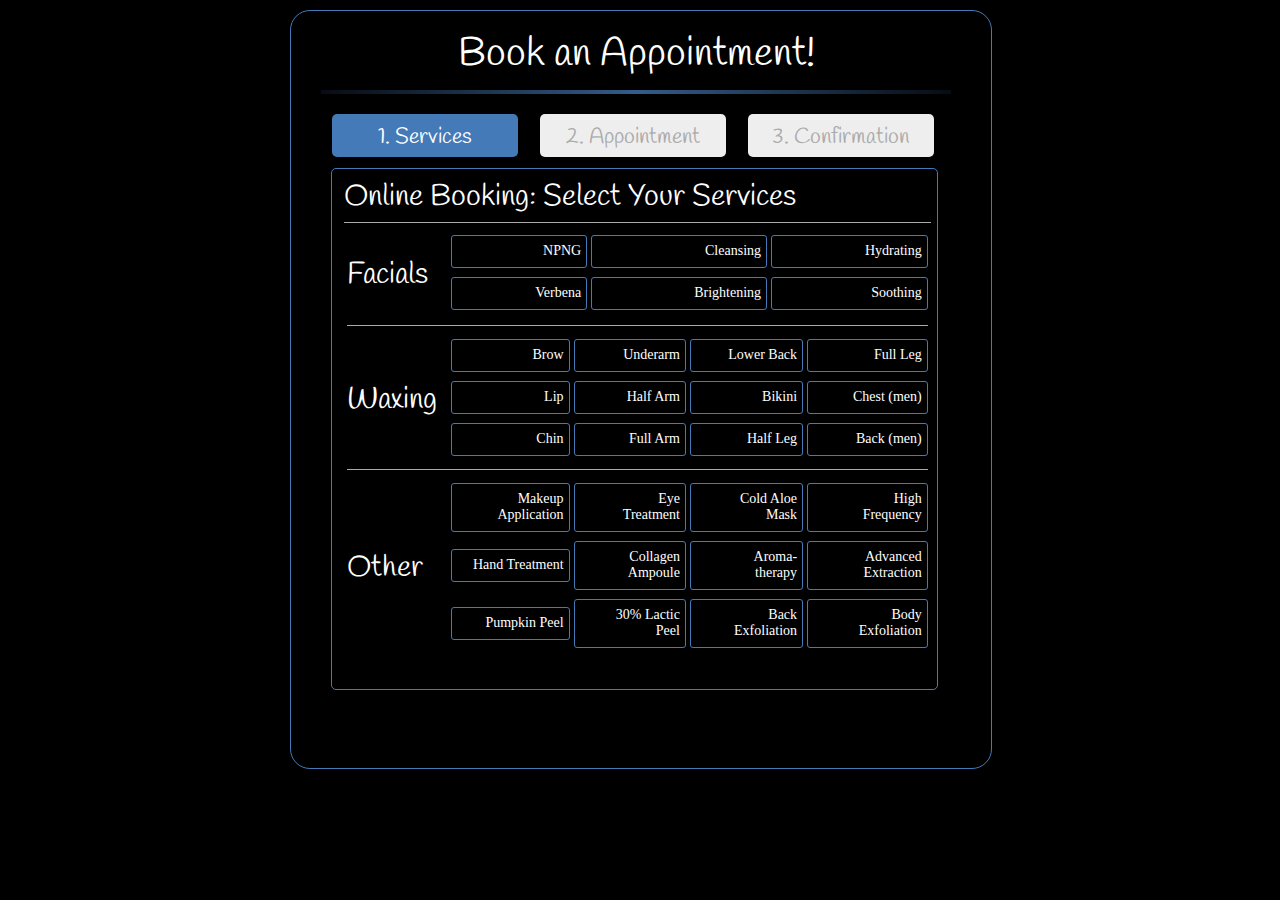
<file: bookOnline.html>
<html>

<head>
   <link rel="stylesheet" type="text/css" href="css/global.css">

   <!-- bookOnline required style sheets, these can be modified to change the look of the application -->
   <link rel="stylesheet" type="text/css" href="css/calendarStyle.css">
   <link rel="stylesheet" type="text/css" href="css/checkboxStyle.css">
   <link rel="stylesheet" type="text/css" href="css/jquery-steps.css">
   <link rel="stylesheet" type="text/css" href="css/bookOnline.css">
   <title>Verbena Esthetics Studio: Book Online</title>
</head>

<script type="text/javascript" src="js/lib/jquery.min.js"></script>
<script type="text/javascript" src="js/lib/zebra_datepicker.min.js"></script>
<script type="text/javascript" src="js/lib/jquery.steps.min.js"></script>
<script type="text/javascript" src="js/lib/icheck.min.js"></script>
<script type="text/javascript" src="js/lib/spin.min.js"></script>

<script type="text/javascript" src="js/bookOnline.min.js"></script>

<body bgcolor="#000000">
  <div class='maincontent'>
    <div class="bookonline_outer_text_box">
      <div class="inner_text_box">

        <p align="center" style="margin-top: 7px; margin-bottom: 9px;">
          <span class="title">Book an Appointment!</span>
          <hr class="blue_fade">
        </p>

        <!-- START OF THE BOOKONLINE FORMATTING CODE, EVERYTHING PRIOR TO THIS IS TEMPLATE CODE ONLY -->
        <!-- Start of the jquery.steps form -->
        <div id="wizard" class="wizard">
        	<!-- Step 1 of the form -->
	        <h1 style="font-size: 12px;">Services</h1>
	        <div style="padding-top: 8px;">
	          <div style="margin-bottom: 5px; text-align: left; width: 100%;font-size: 30px;">
	            Online Booking: Select Your Services
	          </div>
	          
	          <div style="height: 10px;"><hr class="blueLineSolid"></div>
	          
	          <!-- the table of facials -->
	          <table width="100%">
	            <tr>
	              <td rowspan=2 width=100 align=left>
	                <span style="font-size: 30px;">Facials</span>
	              </td>
	              <td class="serviceSelectionCell">
	                <input type="radio" name="facial" value="NPNG">
	                <label>NPNG</label>
	              </td>
	              <td class="serviceSelectionCell">
	                <input type="radio" name="facial" value="Cleansing">
	                <label>Cleansing</label>
	              </td>
	              <td class="serviceSelectionCell">
	                <input type="radio" name="facial" value="Hydrating">
	                <label>Hydrating</label>
	              </td>
	            </tr>
	            <tr>
	              <td class="serviceSelectionCell">
	                <input type="radio" name="facial" value="Verbena">
	                <label>Verbena</label>
	              </td>
	              <td class="serviceSelectionCell">
	                <input type="radio" name="facial" value="Brightening">
	                <label>Brightening</label>
	              </td>
	              <td class="serviceSelectionCell">
	                <input type="radio" name="facial" value="Soothing">
	                <label>Soothing</label>
	              </td>
	            </tr>
	        </table>

	        <!-- the table of other services -->
	        <table>
	            <tr><td colspan=5 height=16><hr class="blueLineSolid"></td></tr>
	            <tr>
	              <td rowspan=3 width=100 align=left>
	                <span style="font-size: 30px;">Waxing</span>
	              </td>
	              <td class="serviceSelectionCell">
	                <input type="checkbox" name="service" value="Brow">
	                <label>Brow</label>
	              </td>
	              <td class="serviceSelectionCell">
	                <input type="checkbox" name="service" value="Underarm">
	                <label>Underarm</label>
	              </td>
	              <td class="serviceSelectionCell">
	                <input type="checkbox" name="service" value="Lower_Back">
	                <label>Lower&nbsp;Back</label>
	              </td>
	              <td class="serviceSelectionCell">
	                <input type="checkbox" name="service" value="Full_Leg">
	                <label>Full Leg</label>
	              </td>
	            </tr>
	            <tr>
	              <td class="serviceSelectionCell">
	                <input type="checkbox" name="service" value="Lip">
	                <label>Lip</label>
	              </td>
	              <td class="serviceSelectionCell">
	                <input type="checkbox" name="service" value="Half_Arm">
	                <label>Half Arm</label>
	              </td>
	              <td class="serviceSelectionCell">
	                <input type="checkbox" name="service" value="Bikini">
	                <label>Bikini</label>
	              </td>
	              <td class="serviceSelectionCell">
	                <input type="checkbox" name="service" value="Chest_Men">
	                <label>Chest (men)</label>
	              </td>
	            </tr>
	            <tr>
	              <td class="serviceSelectionCell">
	                <input type="checkbox" name="service" value="Chin">
	                <label>Chin</label>
	              </td>
	              <td class="serviceSelectionCell">
	                <input type="checkbox" name="service" value="Full_Arm">
	                <label>Full Arm</label>
	              </td>
	              <td class="serviceSelectionCell">
	                <input type="checkbox" name="service" value="Half_Leg">
	                <label>Half Leg</label>
	              </td>
	              <td class="serviceSelectionCell">
	                <input type="checkbox" name="service" value="Back_Men">
	                <label>Back (men)</label>
	              </td>
	            </tr>
	            <tr><td colspan=5 height=16><hr class="blueLineSolid"></td></tr>
	            <tr>
	              <td rowspan=3 width=100 align=left>
	                <span style="font-size: 30px;">Other</span>
	              </td>
	              <td class="serviceSelectionCell">
	                <input type="checkbox" name="service" value="Makeup_Application">
	                <label>Makeup Application</label>
	              </td>
	              <td class="serviceSelectionCell">
	                <input type="checkbox" name="service" value="Eye_Treatment">
	                <label>Eye &nbsp;&nbsp;Treatment</label>
	              </td>
	              <td class="serviceSelectionCell">
	                <input type="checkbox" name="service" value="Cold_Aloe_Mask">
	                <label>Cold Aloe Mask</label>
	              </td>
	              <td class="serviceSelectionCell">
	                <input type="checkbox" name="service" value="High_Frequency">
	                <label>High &nbsp;&nbsp;Frequency</label>
	              </td>
	            </tr>
	            <tr>
	              <td class="serviceSelectionCell">
	                <input type="checkbox" name="service" value="Hand_Treatment">
	                <label>Hand Treatment</label>
	              </td>
	              <td class="serviceSelectionCell">
	                <input type="checkbox" name="service" value="Collagen_Ampoule">
	                <label>Collagen Ampoule</label>
	              </td>
	              <td class="serviceSelectionCell">
	                <input type="checkbox" name="service" value="Aroma_Therapy">
	                <label>Aroma- therapy</label>
	              </td>
	              <td class="serviceSelectionCell">
	                <input type="checkbox" name="service" value="Advanced_Extraction">
	                <label>Advanced Extraction</label>
	              </td>
	            </tr>
	            <tr>
	              <td class="serviceSelectionCell">
	                <input type="radio" name="peels" value="Pumpkin_Peel">
	                <label>Pumpkin Peel</label>
	              </td>
	              <td class="serviceSelectionCell">
	                <input type="radio" name="peels" value="Lactic_Peel">
	                <label>30% Lactic Peel</label>
	              </td>
	              <td class="serviceSelectionCell">
	                <input type="radio" name="exfoliation" value="Back_Exfoliation">
	                <label>Back &nbsp;&nbsp;Exfoliation</label>
	              </td>
	              <td class="serviceSelectionCell">
	                <input type="radio" name="exfoliation" value="Body_Exfoliation">
	                <label>Body Exfoliation</label>
	              </td>
	            </tr>
	          </table>

	          <div class="timeCounter" id="servicesTabTotals"></div>

	        </div>

	        <!-- step 2 Appointment Form -->
	        <h1 style="font-size: 12px;">Appointment</h1>

	        <div style="padding-top: 8px;">
		        <div style="margin-bottom: 5px; text-align: left; width: 100%;font-size: 30px;">
		            Schedule Your Appointment
		        </div>
		          
		        <div style="height: 10px;"><hr class="blueLineSolid"></div>

		        <table width="100%">
		            <tr>
			            <td width=260 valign=top style="padding-left: 1px;">
			                <form action="javascript:void(0)" method="post">
				                <div>
				                    <input id="datepicker" type="hidden">
				                    <div id="container" style="margin: 10px 0 0 0; height: 300px"></div>
				                </div>
			                </form>
			            </td>
			            <td valign=top style="padding-top: 9px;">
			            	<div class="timeOptions" id="timeOptions"></div>
			            </td>
		            </tr>
		        </table>

            	<div class="appointment_spinner" id="appointment_spinner"></div>
	   	        <div class="timeCounter" id="appointmentTabTotals"></div>
	   	        <div class="appointmentConfirm" id="appointmentConfirm"></div>
	        </div>

	        <!-- step 3 Confirmation Form -->
	        <h1 style="font-size: 12px;">Confirmation</h1>
	        <div style="padding-top: 8px;">
		        <div style="margin-bottom: 5px; text-align: center; width: 100%;font-size: 30px;">
		            Confirm Your Information
		        </div>
		          
		        <div style="height: 10px;"><hr class="blueLineSolid"></div>

	   	        <div class="confirm_servicesSummary" id="confirm_servicesSummary"></div>
		        <div class="confirm_servicesFacialPane" id="confirm_servicesFacialPane"></div>

		        <div class="confirm_lowerContainerDiv">
		          	<table>
		          		<tr>
		          			<td width="100">Date:</td>
		          			<td><div class="confirm_appointmentSummary" id="confirm_appointmentDate"></div></td>
		          		</tr>
		          		<tr>
		          			<td>Time:</td>
		          			<td><div class="confirm_appointmentSummary" id="confirm_appointmentTime"></div></td>
		          		</tr>
		          		<tr>
		          			<td>Price:</td>
		          			<td><div class="confirm_appointmentSummary" id="confirm_appointmentPrice"></div></td>
		          		</tr>
		          		<tr>
		          			<td>Name:</td>
		          			<td id="confirm_namecell">
		          				<input type="text" name="confirm_nameInput" id="confirm_nameInput" class="contactInput" placeholder="Name">
		          				<div class="confirm_errorMsg">
		          					<div class="confirm_errorMsgInvalid" id="confirm_nameErrorIcon"></div>
		          				</div>
		          			</td>
		          		</tr>
		          		<tr>
		          			<td>Email:</td>
		          			<td id="confirm_emailcell">
		          				<input type="text" name="confirm_emailInput" id="confirm_emailInput" class="contactInput" placeholder="E-Mail Address">
		          				<div class="confirm_errorMsg">
		          					<div class="confirm_errorMsgInvalid" id="confirm_emailErrorIcon"></div>
		          				</div>
		          				<div class="confirm_inputFormatHelper" id="confirm_emailFormatHelper">Example:<br>monique@email.com</div>
		          			</td>
		          		</tr>
		          		<tr>
		          			<td>Phone:</td>
		          			<td id="confirm_phonecell">
		          				<input type="text" name="confirm_phoneInput" id="confirm_phoneInput" class="contactInput" placeholder="Phone Number">
		          				<div class="confirm_errorMsg">
		          					<div class="confirm_errorMsgInvalid" id="confirm_phoneErrorIcon"></div>
		          				</div>
		          				<div class="confirm_inputFormatHelper" id="confirm_phoneFormatHelper">Example:<br>(978) 712-0370</div>
		          			</td>
		          		</tr>
			   	    </table>

			   	    <div class="confirm_inputHelper" id="confirm_inputHelper">
			   	    	<div class='confirmation_arrow'>Please provide an email address or phone number</div>
			   	    </div>

			   	    <div class="confirm_submitFinished" id="confirm_submitFinished">
			   	    	<span style="left: 17px; position: relative; top: 10px; color: #00FF00; font-size: 24px;">Confirmed!</span>
			   	    	<img src="img/success.png" height="63" width="70" style="margin-left: 39px; margin-top: 15px;">
			   	    </div>
			   	    <div class="confirm_submitFailed" id="confirm_submitFailed">
			   	    	<span style="left: 22px; position: relative; top: 10px; color: #FF0000; font-size: 35px;">Failure</span>
			   	    	<span style="font-size: 18px; position: relative; top: 14px; left: -1px; color: #FF0000;"><center>Call<br>978-712-0370</center></span>
			   	    </div>

		   	    	<div class="confirm_submitSpinner" id="confirm_submitSpinner"></div>
		   	    	<div class="confirm_clientTips" id="confirm_clientTips">
		                <ul>
		                  <li>Please arrive 5-10 minutes early, if possible, to fill out your client questionnaire.</li>
		                  <li>The studio is located inside the building on the second floor, Suite 8.</li>
		                </ul>
		   	    	</div>
		   	    	<div class="confirm_clientError" id="confirm_clientErrorTips">
			   	    	Sorry, but we've encountered an error while trying to book your appointment.  Please call 978-712-0370 to schedule it directly.
		   	    	</div>
		   	    </div>
	        </div>
        </div>

        <!-- Inject the various widget modules (calendar, isteps, icheck, etc) -->
		<script type="text/javascript" src="js/moduleLoader.min.js"></script>

        </div>

		<a href="bookOnline.html" id="bookAgain" class="bookAgain">Book Another Appointment</a>
    </div>
	<!-- END OF THE BOOKONLINE FORMATTING CODE, EVERYTHING AFTER THIS IS TEMPLATE CODE ONLY -->
	
	<br>

  </div>
</body>
</file>
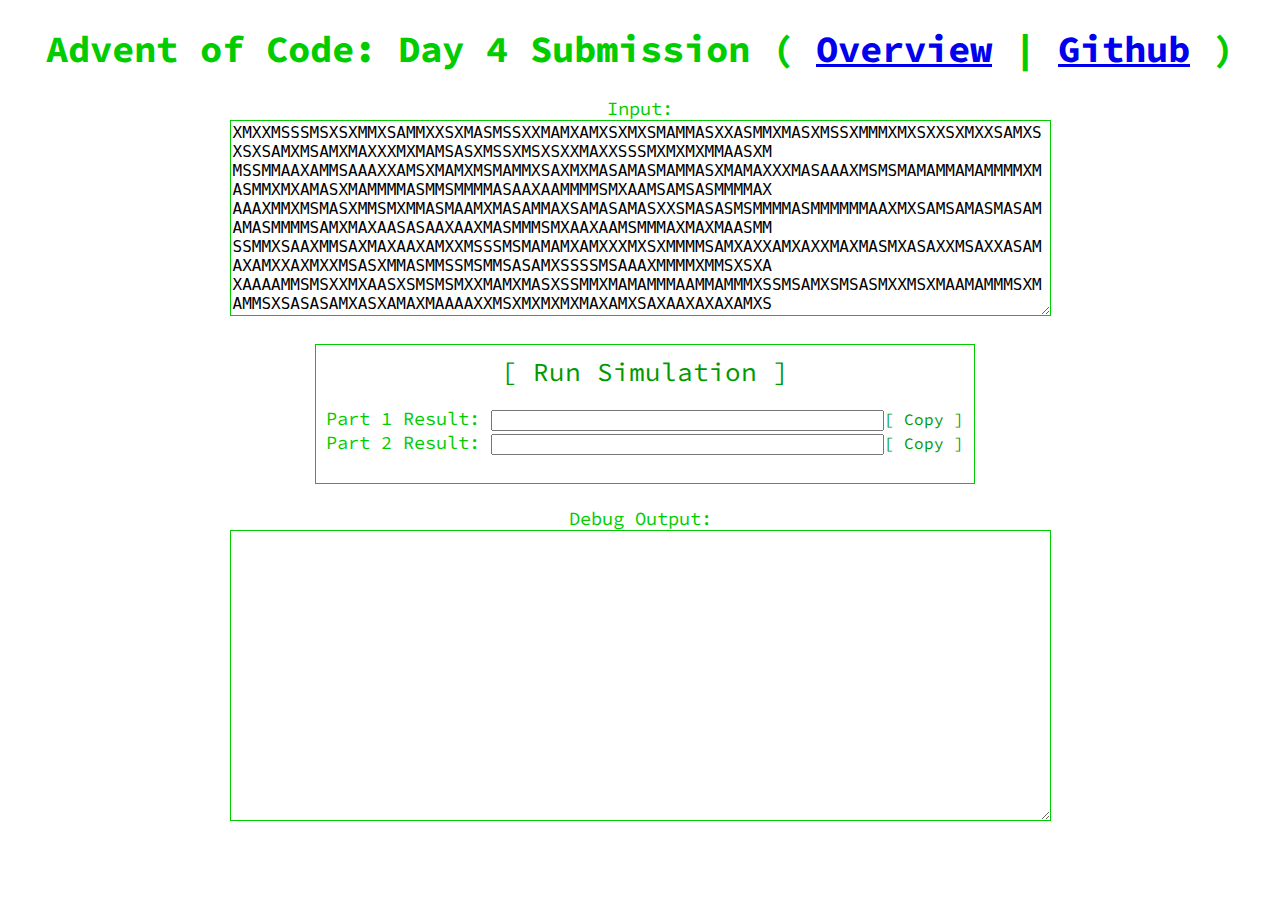
<file: day4.html>
<!DOCTYPE html>
<html>
	<!-- Brian's Advent of Code Solution Template -->

	<!-- stealing the advent of code style -->
	<head>
		<link href='http://fonts.googleapis.com/css?family=Source+Code+Pro:300&subset=latin,latin-ext' rel='stylesheet' type='text/css'>
		<link rel="stylesheet" type="text/css" href="https://adventofcode.com/static/style.css?16"/>
		<link rel="stylesheet alternate" type="text/css" href="https://adventofcode.com/static/highcontrast.css?0" title="High Contrast"/>
	</head>

	<body style="font-family: 'Source Code Pro', monospace; font-size: 14pt; min-width: 0px;">

      	<script type="text/javascript">

		var grid = [[],[]];
		var gridXLength = 0;
		var gridYLength = 0;
		var word = "XMAS";
		var part1total = 0;
		var part2total = 0;

		// Solve that shit
      	function solveThatShit(){
      		var startTime = new Date();
      		var input = new Array();
			var debug = document.getElementById("debug");
			input = document.getElementById("input").value.split("\n");

			debug.value = "Starting Run (" + input.length + " lines of input)\n==============================\n";
			
			// Build Grid
			for( var i = 0 ; i < input.length ; i++ ){
				grid[i] = input[i].split("");
			}

			gridXLength = grid[0].length;
			gridYLength = grid.length;

			debug.value += "x length = " + gridXLength + "\n";
			debug.value += "y length = " + gridYLength + "\n";

			// INSERT PART 1 SOLUTION HERE

			part1total = 0;
			for( var y = 0 ; y < gridYLength ; y++ ){
				for( var x = 0 ; x < gridXLength ; x++ ){
					if( getSafeGridValue(x,y) == word.charAt(0) ){
						searchAround( x, y, 0, -1, -1 );
						searchAround( x, y, 0, -1,  0 );
						searchAround( x, y, 0, -1, +1 );
						searchAround( x, y, 0,  0, -1 );
						searchAround( x, y, 0,  0, +1 );
						searchAround( x, y, 0, +1, -1 );
						searchAround( x, y, 0, +1,  0 );
						searchAround( x, y, 0, +1, +1 );
						debug.value += "(" + x + "," + y + ") = " + part1total + "\n";
					}
				}
			}

			document.getElementById("part1").value = part1total;

			// INSERT PART 2 SOLUTION HERE
			var newWord = "MAS";
			var newWordRev = "SAM";
			part2total = 0;
			for( var y = 0 ; y < gridYLength ; y++ ){
				for( var x = 0 ; x < gridXLength ; x++ ){
					if( getSafeGridValue(x,y) == "A" ){
						var diag1 = getSafeGridValue(x-1,y-1) +
									getSafeGridValue(x,y) + 
									getSafeGridValue(x+1,y+1);

						var diag2 = getSafeGridValue(x-1,y+1) +
									getSafeGridValue(x,y) + 
									getSafeGridValue(x+1,y-1);

						if( ( diag1 == newWord || diag1 == newWordRev ) &&
							( diag2 == newWord || diag2 == newWordRev ) ){
							part2total++;
						}
					}
				}
			}

			document.getElementById("part2").value = part2total;

			debug.value += "\n==============================\nRun Completed in " +  ((new Date() - startTime) / 1000 ).toFixed(2)  + " seconds\n";
		}

		function searchAround( x, y, depth, xDiff, yDiff ){
			var nextLetter = word.charAt(depth+1);

			//if( depth > 1 )
			//debug.value += getSafeGridValue(x,y) + "->" + nextLetter + ": searchAround(" + x + "," + y + "," +  depth + ")\n";

			if( getSafeGridValue(x,y) == word.charAt(word.length-1) )
				part1total++;
			else if( getSafeGridValue( x + xDiff, y + yDiff ) == nextLetter )
				searchAround( x + xDiff, y + yDiff, depth + 1, xDiff, yDiff );
			
		}

		function getSafeGridValue( x, y ){
			if( ( x >= 0 && x < gridXLength ) &&
				( y >= 0 && y < gridYLength ) )
				return( grid[y][x] );
			else
				return("");
		}

		</script>
		<div align="center">

			<!-- UPDATE SUBMISSION DAY HERE -->
			<!-- Page Title -->
			<h1 style="color: #00cc00;">Advent of Code: Day 4 Submission ( <a href="https://adventofcode.com/2024/day/4" target="_blank">Overview</a> | <a href="https://github.com/mrabear" target="_blank">Github</a> )</h1>

			<!-- COPY/PASTE SOURCE INPUT HERE -->
			<!-- Input Box -->
			<font style="color: #00cc00;">Input:</font><br>
			<textarea id="input" cols="80" rows="10" style="font-size: 16px; border:solid 1px #00cc00;">XMXXMSSSMSXSXMMXSAMMXXSXMASMSSXXMAMXAMXSXMXSMAMMASXXASMMXMASXMSSXMMMXMXSXXSXMXXSAMXSXSXSAMXMSAMXMAXXXMXMAMSASXMSSXMSXSXXMAXXSSSMXMXMXMMAASXM
MSSMMAAXAMMSAAAXXAMSXMAMXMSMAMMXSAXMXMASAMASMAMMASXMAMAXXXMASAAAXMSMSMAMAMMAMAMMMMXMASMMXMXAMASXMAMMMMASMMSMMMMASAAXAAMMMMSMXAAMSAMSASMMMMAX
AAAXMMXMSMASXMMSMXMMASMAAMXMASAMMAXSAMASAMASXXSMASASMSMMMMASMMMMMMAAXMXSAMSAMASMASAMAMASMMMMSAMXMAXAASASAAXAAXMASMMMSMXAAXAAMSMMMAXMAXMAASMM
SSMMXSAAXMMSAXMAXAAXAMXXMSSSMSMAMAMXAMXXXMXSXMMMMSAMXAXXAMXAXXMAXMASMXASAXXMSAXXASAMAXAMXXAXMXXMSASXMMASMMSSMSMMSASAMXSSSSMSAAAXMMMMXMMSXSXA
XAAAAMMSMSXXMXAASXSMSMSMXXMAMXMASXSSMMXMAMAMMMAAMMAMMMXSSMSAMXSMSASMXXMSXMAAMAMMMSXMAMMSXSASASAMXASXAMAXMAAAAXXMSXMXMXMXMAXAMXSAXAAXAXAXAMXS
SXMMSXAXASXAMMMMSXMXMASXMMXMMSMAXXMAMAMXAMASASMSMXAMXMMAMASAMXSXMMXAXSXSAMXMMAMAAMXMASMAXAAMAMSMMXMMMMMSMMMSAMXAXMMMSXSASMMMSMMMSSSMMMMMAMSM
AAXAXMSMAMSMMAAMSMSAMMMAMAASASMASMSAMAMMASASASXMASMSMSAAMAMAMAMASXMMMAASXMAXSASMMXAXAMMMMMSMXMAXSASASAMXXSMMMSMMMAXAAASAXSAXXAAAMAMXSASMXMAS
SSMMSMAMSMSXMSMMSASXSXSAMSMMASASMMSASASMXMMXMMXMASAAAXAMMXSAMASMMMAXXMMMXSAMXXSAMSMMSSXXAAAMMSSMSASXMASMXMASAXAMSSMMMMMMMMXSSSMXSAMXSASXMSMS
XMAMAXMXXAMAMAMAMXMXXASAXAXMXMXASASAMASMSAMXXSSMMMMMMMAMXMSASXMMASMMSSMMMSMMMMMMMASMXAMSMSMSAMXAMAMAXAMMMMAMMMSAAXSASASASXMAMAAXMASXMMMMXSXS
SMASXSXASASAMAMXSSSSMASXMASMSMSAMXMAMXMASAMSXMAASAMSXXMMXASAMXMSAMAAXXAAAMAMMAAMXAXXMAXMAAXMAXMXMSMSMMMMAXMMSAAMXSMXSASAAMAMSXMMSXXAXAAXMSAS
XMAXMXAXSAMXXXMAMXAAXMMMXAAAAAXASMSSMXMXMAMXASAMMASMXSXMXMMAMAAMASMMSMSMXSAMXMMSMSSXSXMMSMSSSMXXAMAXMAXSAXMAMXSAMXXXMMMMMASXSMSXXMMMSMMMAMMM
SMSSSXSAMXMMSMSMXMSMMAAXXSXSMMSAMAMAXXXXSAMSAMASMXMMASAMXXMAMSSSMMAXAXAXXMMXSAMSAMAMXAXXMXAAXXAXMMSMMSAMXSMASAMAASAMSAMXXSMAXAMMXAAMAMXSMSMS
SAXAMAXAMAAASAAAAMAXMMXMMXMXAMXAMAMMMMMMSSXMAXAMAXAMMMMSAMSMXXMAMXMSXSMSMSAAXAMMAMMMSXMMXMMSMAMSMAMAAXMSAAXAMXSMMAMAAASXMMMMMSMMMSXSASMSAAAA
MMMAMMMSXSSMMSMSXSAMMSMMASXMSMSMSASXAXAXMXXSXMSSXSMXSXXXAXAMMMXAMAAXMSXAMMMSSMMSAMAMAAMSAMXAMAMXMAXMMSAMXSMMSAXASXXXSXMXXAAAAMAMAMXSAMAMSMMM
SSSSMMXMXMXAAMXMASAMSAMMAXXAAAAAXASXMSXSAMXMAXXAXXMASMSMMSMSAMMSSMMXAMSXSAMXAMAXXXASXMMAMMXXSXMAXMXSAMXMAMMXMASMMMSXMAMAXXSSMSAMSXMMSMMMMMMM
SAAXMMAMAXSSMSAXAMAMMAXMMSMSMMMSMSMMXAMMXAASMMMXMAMASAAAAAASMSAXAAAMMMMMSASMMMMSSMMXAXSMMSAMSAMAMSAMAMAXSXMAMAAXAAAMSXMASXAAMMMMAAMAMXXXAAAA
XMSMSMASMMMMASMMSSSMSSMSAAXXASAMXMAMMASMMSXSXAMXSXMAMXMSSXXMAMXSMMXSAAAASXMASXSAMMSSSMXAAMAMSAMSSMASXMSAMXSSSSSMXSAMXXSASMMMMAAMSSMAXASMSSSS
MXMAASMMMAASXMXXAAXMAAAMSSMSXMASAMAMSSMAAXAMMMXXMXMAXAXMAMXMXMXXXMASXSMXMMXAMXMASAXMMAMMMSMMMAMXAXAMMMMAMAMAAXXAMMMXXMMXMXSXSSMMAMMSMXMAMAMM
XAMMMSXAXSXSMMXMMMMMSMMMAMASXMAXXXXMXAMMXXASAXXAXMSAMSSMSAMXAMXMMMXSAMXAASMSSXSAMMSAXSMSAAAASAMXSMXXAXXXMAMMMMSXMAAMMMXAAXXAMXXMASAAMXMAMAMX
SASMAMMMMMASAMXMMXSAAXXMXMXMASXSMSMMSAMSSSSMAASMXMASMAAAMASMAMAAXMAMXSSMMMAXAAMXMXMMMXAMSSSMSAMXAAMSSSMMSXSXAXMAMXMMAXXMSMMMMAXSAAXASXSMMAXX
MASMMMAXAXAXXMXSXXMAMSAMMSXSAMAAAAAAXAMAAMMMXMAAAXAAXAAMMAMMAXASMXXMSMASMMMMMMMAXAASAMXMAMAXMXSMMXMAAAAAAASMMMMAMMSSXMXMAMAAXSMMXXXSAMXASMMS
AASAMMSXMAMSSMASMMMAXMASAAXMASMMSMMMMSMMSMSSSXMSMMMSAMMSXASXMSMXMAAMASAMXAXSMXSMMSXXMXSAMXXMSSMMXMMMSMMMMAMAMASXMAXMASMSMSSSXMAMAMSAXSAMXSAA
MASAMAXXXMAAAMAXAMXXXSAMMMMMMMXXXXXSAXAXMAAAMXMAXXXMAMAMMAMXAAAAMSSMAMMXMMMMAAXMAMMMMAMAXXMASXAXMXAAXMAMXASAXMAAASMMMMMAXAXXMXAMASAAMXXXAMMM
SASAMASASAMSSMASXMMSAMMMMASXMASMXMMMASAMXMMSMXSAXSMSAMASMMSMSMMMMAAMAMXSAMSSMMSMASAAMAMAMXASMMMMMSMMSASAMASASMMSMXAAAMMMMXMSMSSMXSMAAMMMXSAX
AAXAMXSAMMAAAMASAAAMXXXASASAMMAMAMAMMMMMMSMMMMMMSMASXSASAAAAAXAMMSSMSAAMAMAAXXXMAXMMSXSAMXSAXSAAXAAXMAXAAMMMMAAMASMMMSXXXAAXMAAXXMXMXAAMAMMS
MXSSSMMMMXMSXMASMMMSMMSXSASXMMMSXSXXXAXAAAAAMAAXAMMMAMAMMMMMMMMSAMMAMMXXMMSSMMAMSSMXAMMXSMMSXMASMMSMMAMXXSASXMMMAMMXAAMSMMXXMSSMXMASMMMSXSAS
XMMAAASAMXXAMMXXAMAXAAMXMAMAASXMAXMASMSMMXSMSXSXSSMMXMSMMSXXAAXMAXMXMMMSMAAAASMXAAMMAMSASXMXMSAMXAXXMSMMASAMXMAXSMSXMSAMXSAMMAAAASASMMMAAMAS
MMMMMSXMSASMSXSSSMAMSXSAMAMMMSAMXMXASAAMMMMASAMXMAMMMAXAAAMSSSSSMMAAAASAMXSSXMMXSMMSAMMMSASAMXMMMSMMMXAXAMXMSSXSAAXAMXXSAMASMSSSMXAMAASMMMAM
MASAMXMXSAMXAAXAMMXXMASASXSSSSMMMXMXSXXSAAMAMAMMAMASMMXMAMXAMXMASMXXSMSASMMMMASAMAXMAMAXXMMASMMAAAAAASAMXSAXAAMSMMSXMAXMASAMAXAAAMSMSMSAAMAS
SASMSAAAMASMMMMAMXMASAMXMAAXASXASAAMMXASMSMAMXMAMSAXSMAMXSMMMSMMMMAXXXSAMAAAXXMASMMMASMSSXSAMASMSSSMXMAMAXXSMXMXXASMMMXSAMXMMMMMXMMAXASMMSAS
MASXSMSXMSMMAXMXMASMMMSSMMMMMMMMSMXAAXMSXAMSMSXXAMXXMMMSMMASAMMXSMMMSAXMASXSSMMXXMASXAMXAMMMSXMMMAXMASMMSSMMXMXXMXXAXAAMASXAMAXMXMMSMMMXAMAS
MSMAMAMMXXASMSMXSMMXASAMXMXXAASXMMSMMMXMXMXMAMMSMMSMSAMAMMAMASXAXAAAMMMSXMAMMXSXMXMMXSASAMAXMAMSMMMSAMAAAAAMXSMMSASMMMMSMMMMSMSMXSAMXAXMMMAS
SAMXMXMMAMAMXXMAMAASMMMMSXMSSSSXAASAMSXMXXAMAMAAXMMASXXXSMXXAMMSSSMSSXXMASMXAASMXAAAMXMSASXXSAMXAAAMAMMMMSSMMMASXMAAXAAAXMAXAMAMXMASMMSSSMSS
AMMASXAMMSMSMSMSSSMXMASAMMMAMAMMMMSAAMAMSMMSSMSMSAMXMSMAMXSMXMMAXXMAMAMXMMXMMXSASMSSXSXSAMAASAMXSMSSMSSSMXXMAXSMAXSMMMSSSSSSSSSSXSAMAXAAAMAS
MXMAXMAXXAASAMAAAMMMSAMASAMASASXMASMMXAMXAXAXAMXMMMAAAMAMAXAAMMMSMMMSSXXAXAAMMMMMAAAASAMSMMMSASAAXXAAAXAXSSSSSMSSMXXAMMAMXAXXAMAASMSSMMSMMAS
XSMAXMSSMSMMAMMXSMAMMXXXSAMASXSXMXXASMXMMMMMXSSMAAXASMSSMMSSMSAMXXSMAMXMASMXSASXMMMMMMAMAXXXXAMMSMXMMMSMXMAAMXAAMAASXSMMMMMMMMMMMMAAXAXMAMMM
AMMAMSAAXMASXMXAMMASMMSMMMSXMAXAXAXAMMMSSMAXSMAMSMSAMXXMAXAAXSASMAMMAMASXSAASXSAXXXXSSSMMSSSMMMXMAMXMXAXMMMMMMMMXSXSASAMASAAXAAAAXMASMMMSSSM
AMAXMMASMXXMASAXMASAAASXAAMASMSXMMMMSXAAASMXXMXMAMMAMMSSMMSSMSAMMSMSXSMSAMMMSSSXMASXXAMXXAAAAASMXAAAMMXSAAAAAXAXXMSMASXMASMSMASXSSMMXAXXAAAS
SSMSMMMMMXSSXMASMMMSMMMMXMSAMXMAAXAAAMMSMMMXXSMMXMSAMXAASAMXMMSMXXAAAXAMAMAMMASXMMXMXMMMMMSMSMSASMSXSAXMMSSSSSMSAXXMAMAMXMXXAMXXAAXAXMMMMSMM
XAASASAAXSAMXMASAAXAXMASAXMXSASXMMMSSSXMASMSMAASAAXMASMAMSMXXAAXAMXMMMSMASASMAMMMAXSMXAXAAMMMXMAMAXAXMMXXMAXAAASMMSMXSMMASMMSMSMSMMMMSASAMXS
MMMSAMMSSMMMXMASMMXMMSAMXMASMAXXAXXAAMXSMAAAMXMMAXXXMMXSSMSMMSSMMAAXMAASASAMMAXAMSSMASASMMSASMMAMXMMMSAMSMSMSMMMMSMXAMAMASMAAXAMMXAAAAAMXSAS
SMXMAMAMXXXMAMASAMXSAMMSSMMMMAMMSMMXMAMMSMSXSMSSMMSSSMAXAAAXAAAMSSXSASMMMMMSSSSSSMAMXMAAXAXXXAXXXAASAMASXAXAXAAAMASMXSAMMSMSMSMAXASMSSMSXMAS
SAXSAMXSASMSASASAMXMASAAXAAXMAMAAXMAMSMAXXXAMXAASXXAMMSSMSMSSMSMMAAAMXXAMSMMAAXMAMAMXMXMMMSSSSMSSSXMASXMMSMSMSXMSAMMXSXSXXAAAMXMSMXAMMMXAMAM
MXMMMAAMASASASMSAMSMSSMMSSMSMAMSSMMMXMMSMMMMAMSSMXMXMAXXAXXAASAAMMMMXMMXXAAMMMMMAMXSSMAXAXMAAAXAAXXSMMMMAXAXAAXXMXSMMMMMMMSMSMAMMXMSMSXSXMAS
MAMXSMMMAMMMAMASXMAXAXMXMAMAMAXMAMXAMMAMAXASAAMAMMMSMMSMXMMXMMSXMXXMXMASXSMMXSAMXXSAXSASXSSMMMMMSMMXASAMXMMMMMSXAMXMAAAMAMXMMMXSMAXXAMXMAMAX
SMSAXAASMSSMMMAMASMMMSSSSSMSSMSMASXSXMAMMSMSAXSAMAAAAMXXSXAMSAMXMASXSMMSAMAMAMAXASAMXMMXAXAAMXMXMAMSXMAXXAXASMMMSMAMSXMSSSMMAMXMMMSMAMASXMSS
XAMMSSMSAAMXXMSSMXXXXAAMAXAAAXAMMMMXAMASAMXXMAXAMMXXSMASXMXSAASAMAMMAAMMXMSMMSSMMSSXMSSSMSSMMMSMSAMMXSAMSMMMXAAAASMXMXMMXAMMMMAMAMXMAMMSAAXA
MMMMAMMMMMSSSXAAXXMMMMSMAMMMMXXMAAAXXMAMMSSMMSSSMSXMMMMMAAXXXMMAMASXSXMAXXXAXAMAXXASAMXAXAAAMAAXSMSAAMAMAASMSSMSXMXAMASXSXMASMMSXSASASXSMMMM
XXAMSSMXAXAASMSSMMMAAAAMMMXXXMSXSMXSAMXSMAXAXMAXAAMSASXSSMSMSSSXMXSXMAMMSMSMMXSXMAMMXXXMMSSMMMXXXAMMMSXSMSMAAMMXXMSXSAXAMASASAXAAXASAXMXSAAX
SSMSAAMSSMMMMMAAXAXSXXSSSMSSMMSAAAASAMASMSMMMMAMMMXSASAAMAAASAMXMASMSAMSAAAASMMMSAXSSSSSMXMAASXSMMMSXMXMMMMMMXXAMMMAMMMSMAMASMMMSMXMXMMAMXMS
AAXXMMMAMXAMXMXMMSMXAAMAMAMXAAMSMMMXAMASMAASAMXSASAMMMMMMXASMXSASMXAXASMMMMXMAAAXAXXAAAMMAMXMAAXAXASAMMMASXSMMMMSAMXMXAMMXSXSXMAXAMXXXMASAXM
SSMSXXMAXSAMXMXXAXAMMMSAMXMMMMXMXXASXMASMSMXASASASMMAMAXMMMMMMSASXSSMXSMAAMASMMSSSMMMMMMSSSSSMMSSMASAMAMAMXAAAAXMMSMMMMSAMXMMMMAXXMXMMSAMASX
MAAXMXMMMMSMXAAMXMMXMASAMASXASAMXXMAXSXSAXMSMMXSAMXSASMSMSAAAAMAMAXAAXMMSSMASAAAAAMSMXSAAXXAXXXXMMMMAMSMASXSSMMSXAAAXAXMAXSAASMSSSMASXMXMSAX
SMXMAAXSAXAXXMXXXAXSMMMAXAMMAMXSXSXMXSAMAAASAMAMAMASMSAAASMXSSMSMSMMXSAAAAMSMMSMSSMXSAMMMSMMMSAMXAMMSMXMASAMXXMAMSSSSSMSAMXSXSAAAASXMAXAXAAX
SAASXSXSXSMSMMASMMMASASMMSMSSSMMMSAMXMAMSAMXAMXSAMXSXXAMMMXMAMXAAASXASMMSSMXAXXAAMXMMMXAAAAAAXMASASAAXAMXSAMAMMMMAMXXXXMASAMMMMMSMMMSSMMXMSM
MSMSAXXMMXXAXAAMAAAAMMSMAXAAAAXMASXMASAMMSXSXMAMXSXMXXXXSAMMASXMSMSMMSAAXAASXMMMMSAMASMMXSMMMMAMSAMXSSXSASAMXMAMMAMMMMXXAMAXAXAAAAAXAMXSAAXM
MAXMMMXSASXMSMSMSAMXSASMXMMMSMMMMSASXSXSAXXMASXMAMAMMMMMMASMASAXAAXXMMMMSAMXMXAMASXXAXAXAXMAMXSAMMXSAMAAAXXMAMASMMMAASAMSSMMSMMMSSMSSMASMSMS
MSMAMAAMXMAAAAAMXSXXMASMMMAMXMASMSAMAMAMMSMSMSAMXXAMAAAAMXMMASMMMSMSSXMXSXSAMMSSXMMASXMMXMASMMXAMAMMAMMMSSSSSMMMAASMSMMMAAAAXASAMXAAXMAXXXAX
MAMAMMSXMXMMMMMSAMXMMXMAXXAMXAMXMMXMAMAMXAAAASAMASXSSSSSSXXMASAXXXXAAXSASMSASAAMMXAXXAXXAMAMMAMAMAMMAMXXAAAXAASMSMMXXAAMMSMAXAMXXMMMMMXMAMSM
SASASXAMSSSMXAAMAXXAMXSAMMXSASXSXAXMASXSMMMMMMAMMSAAAMAAMAXMXMAMXXMMMMMASAMAMMSMASMMSSMSMSAXMASXSXSMSMMAMMMMMMMAMSMMSSMSXMASMMMSSSMSAASMSMAS
SASASMASAAAMSMSMSSSSMAMASXMAXMAXMMXSASAMASAXAXXMXSMMMMMMMMXSSMSSXSAXXSMAMMMSMMMAXAAXAAAAAMMSMMSAXAAXMAMXMMSSSXMXMAXAAXAXASAXAMAAMAASMSMAAAAS
MAMXMAMMMSMMMAXMAAAXMAXAMXXMSMSMSAAMAMAMAMASXSAMAMSXXSMMXSAMAAXAASMMAXMMSMMMASXSSSSMSSSMSMAAXSMXMMMASAMXMMAAAXSXSSMSSMMSAMASAMMSSMXMXAMAMMXS
MXMMMSXXAAAXMAMMMMMMSMSMSMMXSAAAMMSMSSMMSSXAMSAMSSSXMMASAMXSMMMMMMMMXXAXMAMSAMXMAAMMMAAXXMMSXSASXSXAXAMAXMMXMMXAAAAXXAMMXMASAMSAMXAMXMSMXSAM
SAMXAXMMSSSSMSSSMASXAMAAXAMAMXMSMXXXMAXAMXMMXMAMMXMXMSAMMSMMMXAXXMASMXMSSSMMAMXMMMMMMSMMXSMMAMAMASMXSASASMSSXSXSMMXMASXAXMXSXMMMSSXSAAAAAMAS
SASMMMAAXAAAAAAASASXMSAXMSMMSMMMXMSXSAMMSAAXMMSMMASAXMAMAAAAMSASMSASAMXAAAMXAMXXAXXAAMASASAMAMXMAMAASAMMSAAXAXAXAXSSSMMMSMAMAMAXAAASMSMXXMAM
SAMASMSMMMSMMMSMMXSAMAMAAXXAMAAXAMAAMAMMSASAXAMASASASMSMSXSMXAMXMMXSXAMMSMMMSMSMSSSMSMMMMMASXMAMXMXMMXMAXMMMMMXMXAMMAAXXAMAXAMXMMAMXMXMASMMS
MAMSMMAAAXMAMXAMXAMAMASXSSMMSSMSSMMSMSAAMXMMMXMAMASAXAXAXAMMSSMAXSAMXMAMXXSXMASAMAAXMASASXXMMSAMAMAXASMSMXXASMMAXMSSSMMSXSMSSSXXSASAMXMAMAMX
SSMMASMMMMASXMAMMAMAMXMMAAAAAAAAMMXXAMMXSAMAXMASMMMXSMMAMXMAXASXSMASXMSMMMAAMAMXMSMMSASASMAMXSASMSASMSAAMXSXXMASXMAXAMXAXMXAAAAMMAXMXAMAMSMM
XMAMAMXAAXMAASMMMSSMSSSMSMMMMSMMXXXMAMXASASMSMAXAXAASXSXSMMMMXMMXMAMMAAAASMMMXMXMAMXXXMAMMAMAMXMXAMSAMMMSASAASMMAMMSSMMMSSMMSMXMMAMMSMSMXXAS
ASXMSSSMMXMSMMMAAAAMAAXAAMASXXAXXMXSSMMMSAMXXMMSMMMXSASAMAAXMMXXMASAMSMSMSAMSASXSASXXXAASMMSXSXXXSSMMMXXMAXAXMAMMMXAAAAAAAAAXAXXMAMXAXXMASXM
XSXAXAMXSXMMSAXMMSSMMSMSMSASASXMASAXAXMMMMMMAMXAMXMAMXMAMMMXSAXAASXSMMXMAMXMSAAASAMMMSSXSAMXXMMXAXMAXAXSMSMASMXMSSMSSMMSSSMMSXMXMASXMMSMASAM
XMMMMAMAMAMASMMSMMAXAXAMXMAXMAMXXMMSMMMAMXAAAXMSSSMXMASAMXAXXSXMXAAAXSAMXMSASAMXMAAMMAMMSAMXAAMMMMSMMASXAMXAMMMMAAXMAMAAAAAASAMXMASAAAMMASAM
MMAMSAMAXAMXSMAMAMAMMSXMXSMSXMSMAAAAXASASMMSMSAAAXSAMXMMXMASMMMSMMMMXMXXAXMAMMXXMSSMAASASMMSMSXAAMASASMMSMMMSAAMSSMMSMMMSMMASMMMMXSAMMSMAMXM
XSAMSXSSSXMXXMAMAMXSXSAXAXAMXMAMSMSSMMAMXMXAAXMMMMSMSAAXAMXXAAAAAXXXASMSMSMSMSMSMAAMSMMMXAMXAMMSXSAMSAXAAMAMMMMMMAAAXASXXXMAXMASXMMMSXXMSSSM
MSXMMAMMAMSMSMMSSMXMASAMMMXXASAMMAAXXAXMAMSMSMXXSASMSAMMASAMSMSSSMXMAXXAXXXAAXAAMXMXXXXXXMMMXMAXXMAMXMMSSSSSSMSASXMMXMMAMXMXMMAMMAAAMXAXAAXA
AXMAMAMXAAAXMAMAXSXMAMXXXAMSXSXSMMMSMMASAMAAXAXXMASAMASXMMMMMAXAMMMSSMXSMSXMSMSMSMXMXMMSMSASAMXMMMMMXXAAXXXAAAMXMMSSSXMXMAXASMMSSSMSMSAMMSMM
AAAAXAMMXSXSSSMASXSMASAAMAXMASAMXAAMMAAXMSMSMMSASMMAMAMAXAXAMMMMXSAAAMAMMSAXMAMXAAASMMMAASAMXMXMAMMMSMMSSSMMMMSMMXXMAASXMXSXMASMMXAXMXAXMMMM
SMSSSMMSAMAMAXMSMAXMMMMXSMSXMXSXSMSMSMSSMXAAAASASMSXMASMSXSXSXXXAMMSMMMSASMMMAMSMSASAAMMXMXMASAMSXAAAAMXAXAXMXAAMSMMSMMAXMAXSMMAAXMMMSMMSAMX
XMMAAAAMAMSMSMXAMXMMSMMAAAXAMSMXSAXAAXMAMSXMSMMXMAAXXAXXMXSAMMMMMSAMXSXMMMMASAXXXMASMMXSAMMSASASAXMXSSMXMSMMXSMSMAAXAAXMMSAXXSSSMMSAXAMMXASA
XAMSMMMSSMXAAASMMMAXAAMSSMXSMAMAMAMXMXMAMXMXXXAXMAMAMXSAAAMAMAXAAMASAMAMAMSASMSMXMMMXXMMASAMXSXMMXSAMXXAXAASAMXAXXMSASMSAMXSAAMAAAMXMMXXMASX
SMMMAMAAMAMXXXMXXASXMSMAAMAMSMSSMAMSMSMASXAXSMSMSAXMAXSAMXSSMSSSSSXMMMAMMMMXSAAXAXMAMMSSXMMSAMAMXAMASAMMSSMMASXXMMAMAMAXMMXMAMSXMMSSMSAMSAMX
SXMSAMMSXXMSMMMSXMXAAMMXXMAMAXMAAAXAAXSAMMSMMAAASXSASXXAAAMAAAXXAXAXXXAMXASAMXMSXSMMSAAAXXMMASASMMXXMASAAAASAMMAMSASAMMMSSMSSXMXMXXXAAAMMASM
MAASXSSXXMMAXAAAAXXMSXAMSMMSAXSMMMXMXMMMXAAASXMXMMMMMXSAMXSMMMSMMMSMSSSSSXMMSAMXXXMAMMSMMSMSMSASXSXMMAMMSMMMAMXAXSAMXMSAMXAXMASXMMMSAMXMSSMM
SSMXMMAMXSSMSMSSMMXXAMAMMAXAMXSAAXASMSASXSSXMMSXXAAAAXXXSASMAASAAAAMXAAXMAMASMMMSSMSSMAMXXAAAMXMASMXMASXAXMMAMSMXMSMMXMSSMMMXXMAASASXXMMSAMX
AXMASMAXXAAMAAAAAXXMMMXMSSMSMASMMSAMAMXXAAMXMASXSSSMXSXMMASAMAXXMASMMMMMSAMXSMSMAMAAAAASAMXMMMXMMMAASXSMSSSMMMASAAAMMSMAMAMSXSMSMMASMMAXXAMX
MAMXXMASMMSMSSSXMMMMSSSXAMAXMAMXMAMMAMMSMMMASMXAMXMXAMXMMMXMASXXXMAXAAAXSMSXSASMSMSMSSMSASXSMMMSMMSMSMSAMAMXXSASMSMSMAAASAMXAXAAAMAMASMMSAMX
XSSXSAMXAXMAXXMASXSAAAMMMSSMMMSMSAMXXMAAAASXSXMMMAAMMSAXAMAAAXMASXAXSMSMSXSXMAMXXAXAMMXXAMASAMASAAXAXAMAMAMXXMXMAMAAXSSMSASMMMSMSMMSXMAXSMMX
XAAAMASMSMMXMMMXXAMMXXMAXMAMXMAAMASXMMMSXMMAMXAAMAXSXSXXXMXMMMMMMMMMMMMMMASXMAMMMMMMMSAMXMAMAMXSMMSMMXSMMAMSMMAMMMSMXMAMXXMAMAMAXMASXMXMSAMX
MMAMMAMAAXMAMMMSSSSXSAMXXAMMAMMSMAMAXXXXXSMSMAXSXSASMMASMMSMSASASMXAMAAAMAMXSAXAAXSSMXSMAMMSXMXXAAAXMXSXSAXAAMSMMAAXAAAMMMSXMASXMASXMSXXXAMX
AMAXMAXXMASAXAMXAAAASAMSSSXSSSMMMSSXMXXXAMAMXMSAAXASMSMMAAAASASASAMSSSMSMXMXSXXSMMMAMAMMAXMAMXASMXXSXAMAXXXSMMAAMSSSXSMSXAXAMASASXXAXXMMSSMM
SASMSMSMXAMMMSXMAMMMMAMAAAAAAAAMAMAMXMMMXMXSAMMMSMASAAXXXMMMMMMMMAMMAXAXAASXMXXAASXSMAXMASMMMMMMMSMMMXSMSSMMXSSXMXAXMXAXMMSXSAMAMASMMMMAAXSA
ASMAMXAXSXXSAXXSAMAXSXMMSMMMSSMMXSAMAAAASMMMMSMAXMAMXMSASMXXXAAAXXMAMMMMMMSAASMMMMAXSXSMMMMAAAXAAAAASAMXAXXAXMASMMMMMMXMAMAXAMMAMXMMAAMSSMAS
SXMAMSSMSAAMASMMASXMMAMXMXSMXMMAMSASMSMXSAAMXAMXSMMSMMAXMASMSSSSSSXAXAXAAMMMMMXSAMXMXMSAAASMSMSMSXSAMAXMAXSMMXAAXAMAASXMSAXAMSSSSXASXMXAXAMX
AXMSXXAAMMMMXSASAMXXSAMASXSAAXMAXXMMXAMMMXMMXMSMMAMMMXSAMXSXMXAMAMSSSXSSSXMSAXMAMXMMMASXMMSXMASAMXXMMMSXSAXMASMSSXXMSSMAMMMMXAAAMXXMAXMXSXXM
MASXMSMMMXXXAMMMXMMMMASAMXMMSMSMSXSSSSMAMMSSSXSMSAMAAXMMSMMAMMXMAMAXMAXXXAASMSXMASAAAXMSSMSAMXSASMSMSAAAAMMMAXSAXXMXMMMAAAAMMMSMAMXMAMSASAMX
XMXAXAMASXMMMSSMAMXAXXMMSSMAMASASXAAAXMAMXAAMASASMSMSXSASASAMAMSSSXMSMSAMMMMASMXXASXMSAMXAMMMAXAMAAAMMSMMXXMSXMXMASAAXSSSMXXAAAXAMMXSXMAXXAA
MXSMSMSASAAXAAAMAXMSMMAAAAMAXAMAMMMMMMSASMMMMAMXMASXMAMAMAMMMMMMASXAXAMAMXMMXMAMXMMSMMXMMMMSMSSSMSMMMXMAXXAMXAMXMAXMSMAAMMMSSSSSSXXAMAMAMSSM
AMAMAMMMXMMMMSSSMSAMASMMSXMXSSMMMMXSXMXAMXASMMSMMMMASXMSMSMXSMAMAMMXMMMMMAMSAMAMXMASXAXXXXAXXAAAMXMSXXSXMSXAXAMMMMMXAXSMXAMXXAXAAXMASAMAAAAM
SSMSASMMXMAMXAXAMMMSMMAXMMSAMXAXMAASXMMSMMMSAAMAAMSXMSAAAAASAMXMXXMAMAAAMXXSAXMSXMMSMMSMMMMSMMSMMAMXMAMMXMMXSAMAAMASAMXSSMSXMXMXMMSASXSMMSSM
XAASASAAASXSMMXXMAMXASAMMAMAMSXMMMXMAMAMASASMMSSMMAAXASMMAMMMXAMAMXMMSSSMXASAMSXXSAMXMAXAAMSMXAASXSASXSMAXMXSASMMXAMASAAMXMXASXMXAMXXMXMAAAX
SMMMAMMMMSMAAAASMSSSXMAMMAMAMXMMSMSSSMASXMAXXXAMXAXXMMXMXMSMXXMMASAAXMAXAMXMXMAAAMASXSASMXXXSSSXMAXASAAXMXMAXXMASMSMAMXMSASMSAXAXSMXXSAMMXSM
SAXMXMMXMXMMMMXSAAAXMASXSSSMSAMMSAAAXXAMAMXMSMMSSXMMSMASAAAMAMXSASMSMMAMXMAMMSMSMSAMAMMAMMASAMXMASMAMMMMSAMSSXMAMAXMXMSXSAXSMXMSMAMAXMAMSAXX
MMSMMMSAMMSMXMSMMMMMMAXXAMAMSMSAMMMMMMSAMXAAAASAMASAAMASMXMXMAMMASAAAMMMXXMXAXAAAMMMXMMAAXXMASMXAXMXSAMASXSAAXSSMSMMMMMMMMMMMMAAMAMXSSMMMASA
MAAXAMSASAAMAMXMAXXAMXSAXSAMXMMMSSXXXAXAXSMSSSMASAMSSMXMXAXXSXXMAMXXSAAAXSSSSMSMSMAXAXSXMXXXMAMMSSXAXAMASXMAMMXMAAXAAAAMASAAAMSMSMSSMASXMMMM
MSSSXXXXMXMMMXASMSSSSXMMMXXSXXSXAMMMMMMMMXAAMAMAMXMAXXAASXSAAASMMSXMMMMSSMAAXMXMMXMSMMMAXSSMSSSMAXMMSMMMXMASXASMSMSSSSXMAXXSMXAAAMXAMAMXAAMX
MMAAXSSSMSXMXSASAAAMAAMXSXMMMMMMAXAAAASMMMMMXSMXMXMSSSMXMAXMSMMAMAMASAMXAMMMSSXMAXXXMAMXMAAAAAMMMMSAMAAXXAMXMSMAAXXMAXAMMSAMXSMSMMMXMASXSMMS
XMMMMAAAASMMAAMMMMMMSSMAMAAAAAXSAMSMSMMAASMSXAXXXAMMAMXAMMMXMXSXMAMXSAXXAMXMMMMMSSMXSMXAXMMMMMMSXAMASXSSSMXXMAMXMSSXMMXMAAAMXMXXAASXMSXMAAXA
MXSAMXSMMMAMMSXSXXXXAXMAMASXMXMMMMMAMASMMMAAXMMASASMAMSMSAAAMXMXSSSMSXXMSMXMAMXAMAMXMASMXXAMXXAMMASXMAXAASAMXMSAMAMMSMMMMSMMAMMMSMSAXMASXMMA
AMXXMAAAXSMMXAMAXMAMMMSSXMXMASXSXAMAMAMAAMXMXSAMAMXMAMXXMXXASAMMXAAASXMSAAMSSMMXSAMSMAAMXSSSSMSSMMSAMMMXMMMSAXSAMMSAAASXMAASAMMAMXSAMSXMAMMX
SSSSMMMSMMSMMMAMSAXXSMAXSAMXAAASMMXAMSSSMMMSAMXXASXMXSXMSSSXSXSSMSMMMAXSMSMXMASAMAMXXSMSAAAAXMAAXASAMSMSXXAMMMSAMAXXSXMAMXXSASMMXAMXMXMSXMXS
AAAMASMAXMAXAXSXSXMASMAMMMMSAMXSASMXXAAAXXXMASASASAMASAMAAXAMMMAAAAMXMMXMXMASAMASASXAMAMMSMMMMMSMMSAMAASAMMMSASXMXSMMASMMMMMAMAMSAMMMAXXAMMS
MMMSAMSAMSMSSXXXMAMMXMASXAAAXXXSAMASMMMMMMXSXMMSASMMASAMMMMXMASMMMMMSXMXMAXMMSAAMASMMMXMXMXMASAAAMMMMSSMAMAMMASXSXSASAAMSASMMMXMAMSASXMXAMAM
XXXMXMMMXAMAXMXSMXMMAMAMMMSMMMAMSMAMAXMSMSASAAAMAMAMASMMSAMXMXMAXXMASAMXSMSMMMMMMXMXXMAMXMAMAXSMMMAAAXAMXMXSMAMASAMXMMMASASXMSSSMASASAMXAMAS
XSAMXSAMAAMAMMASAXASASAMSAMAAXXXAMXSSMSAAMASXMMSASXMAXMAMASMMSSMMMMAXAMMMMAAAXAXXMASMXAMAMAMSMMMSXSSMSAMSMXMMAMXMAMXXXXXMAMXXAAAXMMMMAMSXSAS
MMAAAXAMSMMSSMAXMSXSXXAAMAMSAMXMMXXAMXMMSMXMMXXMXXAMMMMXSAMAAMAMSSMMXAMAAXSSMMSMMMXXAXSSMSASXAMAMXAMXSAMMAAMMXXXAMSMMMSMSMMMMMSMMXSAMAMAXMAS
ASXMSMXMMMAMAMXMXMAMAMSMMMMMSMXSXMXMASMXMASXMASMSSMMSAMXMASMMMAMMMASMMSSSMAXAAMMSASMSMAAASXSMMMASAXXAXAMXSMSMMXMAMAAAAAAAMAAAMXXXAXXXSMSMSAS
MMMAXMMSMMASXMMAAMXMAXAAXSAAMXAAAXMMMMMXXAMASAXXAAXASMXAMAMASMMSXMXMAAAAXMAMMMMAXAMAAMMMMMMSAMMMSXMMSSSMXXMXASMMMSSSMSMSMSSSSSSMMAMSMXAXAMAS
MAMAMMASASXSAAMSSMXSASMSXXMSSMSSXMAAAMXMMMMXMSSMSMMXXMMMMAXXMAAMAMXSMMMSMMXSXAMSMSMSMMXXAXAMAMSXMAMXXAMMSAMSXMASAAXMAMAAAXAAAAAXASAAAMAMMMMM
SAMXSMASXMAMMSMAAMXMXXMAMMAAXAAMAMMSMMAXAMMXAXXAAXXMXSAMSSMASXMMAMASAMXMAMAMMXMXAXAXASMMSSMMAMXASAMMMMSASAMAXXAMMSMMSMMMSMMMMSMSAXSMMMSMMAAX
SASAAMMMAMXMAMMSSMAXMXMAXMAMMMMSSMAXMSSSXSASXXMXMSSMAMMMAASAMXASXSXSXMASAMASMMSMSMMMMMXAMAMXSMMMSASXAMMASMMMSSXXSXMAAAMAMAXXAAAMMXAXSXMASXSS
SAMXMAXSXMXMAXAXAMSSMAMSXSASXMAXMMMSAAMAAMAXAASXXAAMXMXMSMMXSSXMASAMMSAMAXAXAAAAAXMAMXMXMASAMAAXXAMMXSMAMAAXMAXMSAMSSSMASMMSAMXMSSMMXAMMMAXM
MXMMXSXMASXXMMXSAMASMAMXASAXAMSXSAMXMMSMMMMMSAMAMMSAMXSAMAAXXXMXAXASXSMSSMMSMSMSMSXSXMAXSAMASXMSMSXSMSMSMSMSAMXXSAMXMAMASAMXXMASXAXSMSMAMMMS
SMSXAMMXAMXMSSMSAMAXSASMMMSMSMAASMMXAXXAXAXAMAMMXMAMMASAXMASMMSMMMXMAMXAXSXMAAAMXMXXAMSAMXSMMAAXAMAMXXAMXXXSAXXAMAMXSMMMXAMXXXXSMMMSAAXSAMXA
MAMMMMAMSSXXAAXSXMSXMXSAXAXMASMMMSSMMMMMMMMXXAMXMMMXSASAMXSXAAAASASMSMXMASMMSMSMAXAXAMXMSASMSMMMMMMSAMMMMXASXMMMSSMMXMAXMMMMSSMSAAAMXMMMAMAM
MAMAMMSMMAMMXSMXMMMAMMSXMAMSMSXSAMXAAAASAMMXSASXXAAXMAMXMMAMMSMSXASAASAMAMAMAAAMMMMXMMMMMAMXMAMASAAXMXMAMMMMMSXMAAAXXMAMXASXSAASMMXMMMASAMXA
SAMMSAMASAMSAXMSXSSSMASMSMASMMMMAMSXMSMSASAAXAMXSMSSMMMASXAXAXXMMMMXMXXXXMXMMSMMSMSAMAASMSMXSAMXSMSXXAXASAMMASAMSXMMSMAXSAMSSMMMASXSAMASAMMS
SMSAMXSASAMXASASAAAAMAMAAMAMAAXXMMSAMXMSAMXSMAMXXMAAXAMAXSMMMMMSAAAXXSSMSMSXMAAXAASASMMSAXAAXXMMXMMMSXSASASMAMAMXMSASMAMMAMXMXMASMAAMMASAMAA
XAAMSMMXSMSMAMAMMMMMXXMMMMASMMSXMASAMMMMXSAMXSMSAMXSSMMSMMXXSAAXSMSXMXAAAASMSSSMMXMMXMAMXMMMSSSMSAMXAASXSXMMMXMMMAMASMMXSMMXSXXMASXMXSASMMXS
MMMAMXMMSASXXMSMSXXXAMSMMSMSMASXMAMAMAAAXMASXAMAMXAAAXAXAXMASMSXMXAXSSMMMXMAXXAMXMSSXMXMASXMAXAAMAMMMXMAMXSXMASAMAMAMASMMAAAXXMMAMXXXMMMASMA
XMMAMAAAMAMMMMXAXSSMMMAAXAMXMAMMMMSSXSMSSMSSMMMAMMMMMMAXSXMAMXMASMMAXAMXSSXSMSSMSAAASXMSASAMSXMMSAMAMSMSMASASAMAMXMXSAMASMMXSASMSSSMSSMSAMXS
MAMAMXMMMAMAAAMMMXMASXMSSXMAMMMXAAAAXXXMXMAMAXSXSASASMXXMXMASASMMAXMSAMASMAMAAAAAXSMMXXMASXMMAXMMASXSXXAMASAMXSXMSXXMAMXMAAXSAMAXAAAAAMMSMXM
ASXSSXSASMSSMXSAMXMSMMAAAASMSMSSSSSMXMAMSMMMSMMASAMAXMAMMAXMSASMSSMXSAMXSMAMMMMSMAXXSXSMMSAMSXMSSMMMMXMMMAMXMASAAXAMSSXMMMMXMMMXMSMMMSMAXMMX
SXAAAXSAMAAAAMSXMMSXAMMMXMXAAAAAXAMXAMAMXASAXXMAMAMSMSAASAMXMMMAAAMASAMXSMMSXXXAMASAMXXAAMAMMSMAAASXSAMXMMSMMASMMMXMAMAMSAMXXMMSXMASXMMSMMSM
MMMMMMMMMMMMMMMAMSMMSMASASMSMMMMMMMSMSAXSAMXSMMMMMMXASXXMMSAAASMSSMASAMXMAMXMXMAAXMMMSSMMSXMAAMSSMXASXXAXAXAMAMAXASMSXSMSMSMSSXMASMMMMAMAASA
AAXAXXAXXXSASASAMAMMMMMXAAAXMASAAAMXAAMAAAMAXMASAAAMXMSXAAMMXMXXMAMASAMMSAMMMASXMASXAXAMXAAMXSMMAASMMMSAXSSMMSSMMMSXMAXAMMAAAMASMMXASMAMMMMS
SSSMSSMSMMSASMXAXXSAXXSMSMSMSASMSMSMMMMXMAXXXSASXSMXMAMMMMSSXMMMSXMMMAMASMSXSASAXASMSSXMMSXMAMASMMSAAXMSMAAAAMAMXMMAMAMAMSMMASXXAXSAMMSSMXAX
XAAXAAMAAMMMMXMXSAMXSXMAAAAMMMSAXASAMXXMXXAMXSXMAXAAMAMAAXAMMSAAXXMXSAMXSAAAMXSAMXSAAAAXXMAMASAMMASMMMAMMSMMSSSMSASXMSSXMXXMAMMSSMMXXAXAAMMX
MSMMSSMMMSAAAAXMAXMAMMMSMMMSAAMMMAMAXXSMSMSMAMASXMSXSASMSMMSASMSMSAASMMMMMMSMXSASXMMMSXMASAMAMMMMAXASXXSAAAAAAMASAAXAXAAMXSMSSMAMAXMASMMMSSS
AAXAAAAXXSMMSSSXAMSAMXAAAAXSASAMMAMSAMXAAAAMASAMAAXMAXSAAASMMSAXAMMXMAMSAMXAXMSAMMAAAAXAXSXMMSXXMASAMMAMXSSMMSMAMSMAMMSMMSAMXAMASMMASXAAAAAA
SSSSSSMMXMAMMMXMAMSMMMSSSMXXMMMXSXSMSXMAMSMSXMXSMMMXMASXXSMSMMMMXMAMXAXSXMSAMXMXMSSMSXMSAMXASMXMAMAMXMMMMMAMXXMXXAXXXAXSXXXMSAMAXXASMSSMMMSM</textarea><br><br>

			<!-- The 'run simulation' button and result fields -->
			<div style="display: inline-block;  border: 1px solid #00cc00; padding: 10px; margin-left: 10px;">
				<input type="button" onclick="solveThatShit();" value="[ Run Simulation ]"  style="background: transparent; border: 0; font-family: inherit; font-size: 26px; margin: 0; padding: 0; color: #009900; cursor: pointer;"><br>

				<p style="color: #00cc00;">
				    Part 1 Result: <input type = "text"  id = "part1" value = "" size=46/><input type="button" onclick="document.getElementById('part1').select();document.execCommand('copy');window.getSelection().removeAllRanges();" value="[ Copy ]"  style="background: transparent; border: 0; font-family: inherit; font-size: 16px; margin: 0; padding: 0; color: #009900; cursor: pointer;"><br>
				    Part 2 Result: <input type = "text"  id = "part2" value = "" size=46/><input type="button" onclick="document.getElementById('part2').select();document.execCommand('copy');window.getSelection().removeAllRanges();" value="[ Copy ]"  style="background: transparent; border: 0; font-family: inherit; font-size: 16px; margin: 0; padding: 0; color: #009900; cursor: pointer;"><br>
				</p>
			</div>

			<!-- Debug Output Box -->
			<br><br>

		    <font style="color: #00cc00;">Debug Output:</font><br>

		    <textarea id="debug" name="Text1" cols="80" rows="15" style="font-size: 16px; border:solid 1px #00cc00;"></textarea>
		</div>
	</body>
</html>
</file>
<file: css/global.css>
@import url(http://fonts.googleapis.com/css?family=Handlee);

body { 
    margin: 0; 
    padding: 0; 
    font-family:  Handlee, Helvetica, sans-serif;
    color: #FFFFFF;
    font-size: 20px;
}

hr.blue_fade {
    border: 0;
    height: 4px;
    background-image: -webkit-linear-gradient(left, rgba(69,122,184,0.1), rgba(69,122,184,0.75), rgba(69,122,184,0.1)); 
    background-image:    -moz-linear-gradient(left, rgba(69,122,184,0.1), rgba(69,122,184,0.75), rgba(69,122,184,0.1)); 
    background-image:     -ms-linear-gradient(left, rgba(69,122,184,0.1), rgba(69,122,184,0.75), rgba(69,122,184,0.1)); 
    background-image:      -o-linear-gradient(left, rgba(69,122,184,0.1), rgba(69,122,184,0.75), rgba(69,122,184,0.1));
    margin: 0;
    padding: 0;
}

a:link {
    text-decoration: underline;
    color: #457AB8;
}

a:visited {
    text-decoration: none;
    color: #457AB8;
}

a:hover {
    text-decoration: underline;
    color: #FFFFFF;
}

a:active {
    text-decoration: underline;
    color: #FFFFFF;
}


.outer_text_box {
    width: 698;
    /* -webkit-border-radius: 20px; */
    /* -moz-border-radius: 20px; */
    /* border-radius: 20px; */
    border-bottom-right-radius: 20px;
    border-bottom-left-radius: 20px;

    border: 2px solid #457AB8;
    background: rgba(69,122,184,0.0);
    margin-top: -2px;
}

.gallery_box {
    width: 698;

    border: 2px solid #457AB8;
    background: rgba(69,122,184,0.0);
    margin-top: -2px;
}

.inner_text_box {
    width: 90%;
    padding: 10px 30px 10px 30px;
}

.maincontent {
    width: 700px;
    margin: 0 auto;
}

.title {
    width: 100%;
    text-align: center;
    font-size: 40px;
    font-family: Handlee;
}

a.message_title:link {
    text-decoration: none;
    color: #FFFFFF;
}

a.message_title:visited {
    text-decoration: none;
    color: #FFFFFF;
}

a.message_title:hover {
    text-decoration: none;
    color: #FFFFFF;
}

a.message_title:active {
    text-decoration: none;
    color: #FFFFFF;
}

.titleContainer{
    margin-top: 7px;
    margin-bottom: 9px;
    text-align: center;
}

.footer{
    font-size: 20px;
}

.contentTopImage{
    width: 696px;
    margin-left: -31px;
    margin-top: -11px;
    border: 2px solid #457AB8;
    margin-bottom: 8px;
}
</file>
<file: css/checkboxStyle.css>
/* iCheck plugin Line skin, blue
----------------------------------- */
.icheckbox_line-blue,
.iradio_line-blue {
    position: relative;
    display: block;
    margin-bottom: 5;
    padding: 7px 5px 8px 18px;
    color: #fff;
    background: #000000;
    border: 1px solid #457AB8;
    -webkit-border-radius: 3px;
    -moz-border-radius: 3px;
    border-radius: 3px;
    cursor: pointer;
    text-align: right;
    font-family: Verdana;
    font-size: 14px;
}
    .icheckbox_line-blue .icheck_line-icon,
    .iradio_line-blue .icheck_line-icon {
        position: absolute;
        top: 50%;
        left: 5px;
        width: 13px;
        height: 11px;
        margin: -5px 0 0 0;
        padding: 0;
        overflow: hidden;
        background: url(../img/line.png) no-repeat;
        background-position: -100px;
        border: none;
    }
    .icheckbox_line-blue.hover,
    .icheckbox_line-blue.checked.hover,
    .iradio_line-blue.hover {
        background: #3DA0DB;
    }
    .icheckbox_line-blue.checked,
    .iradio_line-blue.checked {
        background: #2489c5;
    }
        .icheckbox_line-blue.checked .icheck_line-icon,
        .iradio_line-blue.checked .icheck_line-icon {
            background-position: -15px 0;
        }
    .icheckbox_line-blue.disabled,
    .iradio_line-blue.disabled {
        background: #ADD7F0;
        cursor: default;
    }
        .icheckbox_line-blue.disabled .icheck_line-icon,
        .iradio_line-blue.disabled .icheck_line-icon {
            background-position: -30px 0;
        }
    .icheckbox_line-blue.checked.disabled,
    .iradio_line-blue.checked.disabled {
        background: #ADD7F0;
    }
        .icheckbox_line-blue.checked.disabled .icheck_line-icon,
        .iradio_line-blue.checked.disabled .icheck_line-icon {
            background-position: -45px 0;
        }

/* HiDPI support */
@media (-o-min-device-pixel-ratio: 5/4), (-webkit-min-device-pixel-ratio: 1.25), (min-resolution: 120dpi) {
    .icheckbox_line-blue .icheck_line-icon,
    .iradio_line-blue .icheck_line-icon {
        background-image: url(../img/line@2x.png);
        -webkit-background-size: 60px 13px;
        background-size: 60px 13px;
    }
}
</file>
<file: css/bookOnline.css>
/* Confirmation Page */

.confirm_servicesSummary {
	color: #FFFFFF;
	font-size: 18px;
	width: 555px;
	height: 136px;
	position: absolute;
	top: 70px;
	right: 30px;
	padding-top: 2px;
	text-align: center;
	vertical-align: middle;
	background-color: #000000;
	border: 1px solid #457AB8;
}

.confirm_servicesFacialPane {
	color: #FFFFFF;
	font-size: 32px;
	width: 155px;
	height: 108px;
	position: absolute;
	top: 70px;
	left: 23px;
	padding-top: 30px;
	text-align: center;
	vertical-align: middle;
	background-color: #457AB8;
	border: 1px solid #457AB8;
	line-height: 43px;
}

.confirm_servicesFacialPaneMid {
	color: #FFFFFF;
	font-size: 52px;
	width: 555px;
	height: 43px;
	position: absolute;
	top: 70px;
	left: 23px;
	padding-top: 29px;
	text-align: center;
	vertical-align: middle;
	background-color: #457AB8;
	border: 1px solid #457AB8;
	line-height: 22px;
}

.confirm_servicesFacialPaneMax {
	color: #FFFFFF;
	font-size: 64px;
	width: 555px;
	height: 108px;
	position: absolute;
	top: 70px;
	left: 23px;
	padding-top: 29px;
	text-align: center;
	vertical-align: middle;
	background-color: #457AB8;
	border: 1px solid #457AB8;
	line-height: 90px;
}

.confirm_servicesFacialOtherPane {
	color: #FFFFFF;
	font-size: 18px;
	width: 398px;
	height: 136px;
	position: absolute;
	top: 70px;
	right: 30px;
	padding-top: 2px;
	text-align: center;
	vertical-align: middle;
	background-color: #000000;
	border: 1px solid #457AB8;
}

.confirm_priceSummary {
	color: #FFFFFF;
	width: 121px;
	height: 38px;
	position: absolute;
	top: 209px;
	right: 30px;
	padding-top: 3px;
	text-align: center;
	vertical-align: middle;
	background-color: #457AB8;
	font-weight: bold;
	border: 1px solid #457AB8;
	font-size: 30px;
}

.confirm_lowerContainerDiv {
	color: #FFFFFF;
	font-size: 30px;
	width: 555px;
	height: 277px;
	position: absolute;
	top: 228px;
	left: 24px;
	text-align: left;
}

.confirm_lowerContainerDiv table {
	font-size: 30px;
	height: 100%;
}

.confirm_appointmentSummary {
	color: #FFFFFF;
	font-size: 30px;
}

.confirm_appointmentSummaryLabels {
	color: #FFFFFF;
	font-size: 30px;
	width: 93px;
	height: 125px;
	position: absolute;
	top: 235px;
	right: 376px;
	text-align: left;
	background-color: #000000;
}
.confirm_notReadyCover {
	color: #00ff24;
	font-size: 18px;
	width: 590px;
	height: 430px;
	position: absolute;
	top: 60px;
	right: 12px;
	line-height: 350px;
	text-align: center;
	vertical-align: middle;
	background-color: #000000;
	z-index: 999;
}

.confirm_servicesTable {
	font-size: 17px;
	color: #ffffff;
	font-family: Verdana;
	margin-left: 156px;
	margin-top: -3px;
	width: 400px;
	height: 140px;
	color: #ffffff;
	text-align: center;
	border-width: 1px;
	border-color: #457AB8;
	border-collapse: collapse;
	border-style: solid;
}

.confirm_servicesTable td {
	border-width: 1px;
	border-color: #457AB8;
	border-collapse: collapse;
	border-style: solid;
	padding-left: 4px;
	padding-right: 4px;
	font-size: 15px;
}

.confirm_servicesTableMax {
	font-size: 17px;
	color: #ffffff;
	font-family: Verdana;
	margin-top: -3px;
	width: 100%;
	height: 140px;
	color: #ffffff;
	text-align: center;
	border-width: 1px;
	border-color: #457AB8;
	border-collapse: collapse;
	border-style: solid;
}

.confirm_servicesTableMax td {
	border-width: 1px;
	border-color: #457AB8;
	border-collapse: collapse;
	border-style: solid;
	padding-left: 4px;
	padding-right: 4px;
	font-size: 24px;
}

.confirm_servicesTableMid {
	font-size: 17px;
	color: #ffffff;
	font-family: Verdana;
	margin-top: 70px;
	width: 100%;
	height: 67px;
	color: #ffffff;
	text-align: center;
	border-width: 1px;
	border-color: #457AB8;
	border-collapse: collapse;
	border-style: solid;
}

.confirm_servicesTableMid td {
	border-width: 1px;
	border-color: #457AB8;
	border-collapse: collapse;
	border-style: solid;
	padding-left: 4px;
	padding-right: 4px;
}

.confirm_contactInfo {
	color: #FFFFFF;
	width: 315px;
	height: 102px;
	position: absolute;
	bottom: 38px;
	left: 95px;
	padding-top: 3px;
	text-align: center;
	vertical-align: middle;
	background-color: #000000;
	font-weight: bold;
	font-size: 30px;
}

.confirm_inputHelper{
	color: #FFFFFF;
	width: 129px;
	height: 67px;
	position: absolute;
	bottom: 15px;
	right: 30px;
	padding-top: 6px;
	padding-right: 10px;
	padding-left: 51px;
	text-align: center;
	vertical-align: middle;
	font-size: 16px;
}

contactInput:-webkit-input-placeholder {
    color: #b5b5b5;
}

contactInput-moz-placeholder {
    color: #b5b5b5;
}

.contactInput {
	background: #ffffff;
	font-size: 14px;
	-moz-border-radius: 3px;
	-webkit-border-radius: 3px;
	border-radius: 3px;
	border: none;
	padding-left: 10px;
	width: 243px;
	height: 33px;
	box-shadow: inset 0 2px 3px rgba( 0, 0, 0, 0.1 );
	clear: both;
	float: left;
}

.contactInput:focus {
    background: #fff;
    box-shadow: 0 0 0 3px #9dc8e2, inset 0 2px 3px rgba( 0, 0, 0, 0.2 ), 0px 5px 5px rgba( 0, 0, 0, 0.15 );
    outline: none;
}

.confirm_errorMsg {
	font-size: 14px;
	color: #B8B8B8;
	font-family: Verdana;
	float: left;
	width: 28;
	height: 38px;
}

.confirm_errorMsgValid {
    width: 30px;
    height: 30px;
    margin: -5px 0 0 0;
    padding: 0;
    overflow: hidden;
    background: url(../img/errorIconsLarge.png) no-repeat;
    background-position: -30px;
    border: none;
    position: relative;
	top: 10px;
	left: 10px;
	position: relative;
	/*visibility: hidden;*/
}

.confirm_errorMsgInvalid {
    width: 30px;
    height: 30px;
    margin: -5px 0 0 0;
    padding: 0;
    overflow: hidden;
    background: url(../img/errorIconsLarge.png) no-repeat;
    background-position: 0px;
    border: none;
    position: relative;
	top: 10px;
	left: 10px;
	position: relative;
	/*visibility: hidden;*/
}

.confirm_inputFormatHelper {
	font-size: 14px;
	color: #B8B8B8;
	font-family: Verdana;
	float: right;
	width: 146px;
	margin-left: 19px;
	margin-top: -3px;
	visibility: hidden;
}

.confirm_submitFinished{
	bottom: 137px;
	position: relative;
	right: -397px;
	height: 121px;
	width: 142px;
	background-color: #000000;
	-webkit-border-radius: 5px;
	-moz-border-radius: 5px;
	border-radius: 5px;
	border: 5px solid #00FF00;
	display:none;
}

.confirm_submitFailed{
	bottom: 137px;
	position: relative;
	right: -397px;
	height: 121px;
	width: 142px;
	background-color: #000000;
	-webkit-border-radius: 5px;
	-moz-border-radius: 5px;
	border-radius: 5px;
	border: 5px solid #FF0000;
	display:none;
}

.confirm_submitSpinner{
	bottom: 137px;
	position: relative;
	right: -397px;
	height: 121px;
	width: 142px;
	background-color: #9dc8e2;
	-webkit-border-radius: 5px;
	-moz-border-radius: 5px;
	border-radius: 5px;
	border: 5px solid #457AB8;
	display:none;
}

.confirm_clientError{
	height: 124px;
	width: 390px;
	bottom: -17px;
	left: -18px;
	padding-top: 28px;
	padding-left: 12px;
	position: absolute;
	background-color: black;
	font-size: 18px;
	text-align: center;
	display:none;
}

.confirm_clientTips{
    height: 143px;
    width: 363px;
    bottom: -19px;
    left: -18px;
    padding-top: 24px;
    padding-left: 39px;
    position: absolute;
    background-color: rgb(0, 0, 0);
    font-size: 20px;
    display: none;
}

.bookAgain{
	background-color: #000000;
	-webkit-border-top-left-radius: 6px;
	-moz-border-radius-topleft: 6px;
	border-top-left-radius: 6px;
	-webkit-border-top-right-radius: 6px;
	-moz-border-radius-topright: 6px;
	border-top-right-radius: 6px;
	-webkit-border-bottom-right-radius: 6px;
	-moz-border-radius-bottomright: 6px;
	border-bottom-right-radius: 6px;
	-webkit-border-bottom-left-radius: 6px;
	-moz-border-radius-bottomleft: 6px;
	border-bottom-left-radius: 6px;
	text-indent: 0;
	border: 1px solid #457AB8;
	font-size: 25px;
	padding-top: 5px;
	padding-left: 60px;
	padding-right: 60px;
	padding-bottom: 3px;
	/* margin-bottom: 1px; */
	height: 35px;
	width: 305px;
	left: 123px;
	top: -49px;
	background-color: #457AB8;
	position: relative;
	text-decoration: none;
	text-align: center;
	-webkit-touch-callout: none;
	-webkit-user-select: none;
	-khtml-user-select: none;
	-moz-user-select: none;
	-ms-user-select: none;
	user-select: none;
	cursor: pointer;
	z-index: 99;
	display: none;
	float: left;
	position: relative;
	top: -62px;
}

.bookAgain:hover {
	background-color:#9dc8e2;
	text-decoration:none;
	color: #000000;
}

.bookAgain:active {
	text-decoration:none;
	color: #FFFFFF;
}

.bookAgain:link{
    color: #FFFFFF;
    text-decoration: none;
}

.bookAgain:visited {
    text-decoration: none;
    color: #FFFFFF;
}

.appointment_noTimeMessage{
	font-size: 30px;
	padding-top: 136px;
}

.appointment_spinner{
	width: 100px;
	right: -379px;
	top: -142px;
	position: relative;
	display: none;
}

/* Unsorted classes */


.bookonline_outer_text_box {
	width: 700;
	min-height: 648px;
	-webkit-border-radius: 20px;
	-moz-border-radius: 20px;
	border-radius: 20px;
	border: 1px solid #457AB8;
	background: rgba(69,122,184,0.0);
	margin-top: 10px;
}

.serviceSelectionCell{
    text-align: center;
}

.blueLineSolid{
    border: 0;
    background-color: #AAAAAA;
    height: 1px;
    margin: 0;
    padding: 0;
    margin-bottom: 5px;
}

.appointmentTimeRange {
	line-height: 25px;
	font-size: 16px;
}

.timeCounter {
	color: #00ff24;
	font-size: 18px;
	width: 110px;
	height: 45px;
	border: 2px solid black;
	position: absolute;
	top: 0px;
	right: 13px;
	padding-top: 2px;
	text-align: center;
	vertical-align: middle;
	background-color: #000000;
	font-weight: bold;
	border-right: 1px dashed #ffffff;
	border-left: 1px dashed #ffffff;
	display: none;
}

.appointmentConfirm {
	color: #00ff24;
	font-size: 18px;
	width: 117px;
	height: 45px;
	border: 2px solid black;
	position: absolute;
	top: 0px;
	right: 126px;
	padding-top: 2px;
	padding-left: 3px;
	text-align: center;
	vertical-align: middle;
	background-color: #000000;
	font-weight: bold;
	border-left: 1px dashed#ffffff;
	display: none;
}

.calendarCover {
    color: #00ff24;
    font-size: 18px;
    width: 590px;
    height: 430px;
    position: absolute;
    top: 60px;
    right: 6px;
    text-align: right;
    vertical-align: middle;
    background-color: rgba(0, 0, 0, 50);
    z-index: 999;
}

.arrow_box {
    position: relative;
    background: #457AB8;
    border: 4px solid #457AB8;
    padding-top: 5px;
    padding-bottom: 5px;
    text-align: center;
    margin-left: 55px;
    margin-top: 145px;
}

.arrow_box:after, .arrow_box:before {
    right: 100%;
    top: 50%;
    border: solid transparent;
    content: " ";
    height: 0;
    width: 0;
    position: absolute;
    pointer-events: none;
}

.arrow_box:after {
    border-color: rgba(41, 25, 255, 0);
    border-right-color: #457AB8;
    border-width: 50px;
    margin-top: -50px;
}

.arrow_box:before {
    border-color: rgba(49, 0, 245, 0);
    border-right-color: #457AB8;
    border-width: 56px;
    margin-top: -56px;
}

.confirmation_arrow {
    position: relative;
    background: #457AB8;
    border: 4px solid #457AB8;
    padding-top: 5px;
    padding-bottom: 5px;
    text-align: center;
    bottom: 29px;
	right: -51px;
}

.confirmation_arrow:after, .arrow_box:before {
    right: 100%;
    top: 50%;
    border: solid transparent;
    content: " ";
    height: 0;
    width: 0;
    position: absolute;
    pointer-events: none;
}

.confirmation_arrow:after {
    border-color: rgba(41, 25, 255, 0);
    border-right-color: #457AB8;
    border-width: 50px;
    margin-top: -50px;
}

.confirmation_arrow:before {
    border-color: rgba(49, 0, 245, 0);
    border-right-color: #457AB8;
    border-width: 56px;
    margin-top: -56px;
}

.availableTime,
.availableTimeSelected {
	background-color:#000000;
	-webkit-border-top-left-radius:6px;
	-moz-border-radius-topleft:6px;
	border-top-left-radius:6px;
	-webkit-border-top-right-radius:6px;
	-moz-border-radius-topright:6px;
	border-top-right-radius:6px;
	-webkit-border-bottom-right-radius:6px;
	-moz-border-radius-bottomright:6px;
	border-bottom-right-radius:6px;
	-webkit-border-bottom-left-radius:6px;
	-moz-border-radius-bottomleft:6px;
	border-bottom-left-radius:6px;
	text-indent:0;
	border:1px solid #457AB8;
	display:inline-block;
	color:#FFFFFF;
	font-size:17px;
	padding-top: 6px;
	padding-bottom: 3px;
	margin-bottom: 1px;
	height:25px;
	width:95px;
	text-decoration:none;
	text-align:center;
	-webkit-touch-callout: none;
	-webkit-user-select: none;
	-khtml-user-select: none;
	-moz-user-select: none;
	-ms-user-select: none;
	user-select: none;
	cursor: pointer;
}

.availableTimeSelected {
    background-color: #457AB8;
	text-decoration:none;
}

.availableTimeSelected:hover{
	text-decoration:none;	
}

.availableTimeSelected:visited {
    text-decoration: none;
    color: #FFFFFF;
}

.availableTime:hover {
	background-color:#9dc8e2;
	text-decoration:none;
	color: #000000;
}

.availableTime:active {
	text-decoration:none;
	position:relative;
	color: #FFFFFF;
	top:1px;
}

.availableTime:link{
    color: #FFFFFF;
    text-decoration: none;
}

.availableTime:visited {
    text-decoration: none;
    color: #FFFFFF;
}

.wizard{
	display:none;
}
</file>
<file: css/calendarStyle.css>
/*

    Zebra_DatePicker: a lightweight jQuery date picker plugin

    Twitter Bootstrap theme

    copyright (c) 2011 - 2014 Stefan Gabos
    http://stefangabos.ro/jquery/zebra-datepicker/

*/

.Zebra_DatePicker *,
.Zebra_DatePicker *:after,
.Zebra_DatePicker *:before  { -moz-box-sizing: content-box !important; -webkit-box-sizing: content-box !important; box-sizing: content-box !important }

.Zebra_DatePicker           { position: absolute; background: #FFF; border: 1px solid #999; z-index: 100; padding: 5px; }

.Zebra_DatePicker *         { margin: 0; padding: 0; color: #373737; background: transparent; border: none }

/* = GLOBALS
----------------------------------------------------------------------------------------------------------------------*/
.Zebra_DatePicker table                      { border-collapse: collapse; border-spacing: 0; width: auto; table-layout: auto; }

.Zebra_DatePicker td,
.Zebra_DatePicker th                         { text-align: center; padding: 5px 0 }

.Zebra_DatePicker td                         { cursor: pointer }

.Zebra_DatePicker .dp_daypicker,
.Zebra_DatePicker .dp_monthpicker,
.Zebra_DatePicker .dp_yearpicker             { margin-top: 3px }

.Zebra_DatePicker .dp_daypicker td,
.Zebra_DatePicker .dp_daypicker th,
.Zebra_DatePicker .dp_monthpicker td,
.Zebra_DatePicker .dp_yearpicker td         { width: 35px; height: 35px; font-size: 18px; font-weight: bold; }

.Zebra_DatePicker,
.Zebra_DatePicker .dp_header .dp_hover,
.Zebra_DatePicker td.dp_selected,
.Zebra_DatePicker .dp_footer .dp_hover,
.Zebra_DatePicker td.dp_hover               { -webkit-border-radius: 5px; -moz-border-radius: 5px; border-radius: 5px }

/* = VISIBLE/HIDDEN STATES (USE TRANSITIONS FOR EFFECTS)
----------------------------------------------------------------------------------------------------------------------*/
.Zebra_DatePicker.dp_visible               { min-height: 325px; min-width: 245px; visibility: visible; filter: alpha(opacity=100); -khtml-opacity: 1; -moz-opacity: 1; opacity: 1; transition: opacity 0.2s ease-in-out }
.Zebra_DatePicker.dp_hidden                { visibility: hidden; filter: alpha(opacity=0); -khtml-opacity: 0; -moz-opacity: 0; opacity: 0 }

/* = HEADER
----------------------------------------------------------------------------------------------------------------------*/
table.dp_header           { width: 100%;}

.Zebra_DatePicker .dp_header td             {}

.Zebra_DatePicker .dp_header .dp_previous,
.Zebra_DatePicker .dp_header .dp_next       { width: 30px }

.Zebra_DatePicker .dp_header .dp_caption    { font-weight: bold; font-size: 20px }
.Zebra_DatePicker .dp_header .dp_hover      { background: #DEDEDE; color: #373737; font-size: 20px }

/* = DATEPICKER
----------------------------------------------------------------------------------------------------------------------*/
.Zebra_DatePicker .dp_daypicker th              { font-weight: bold }
.Zebra_DatePicker td.dp_not_in_month            { color: #DEDEDE; cursor: default }
.Zebra_DatePicker td.dp_not_in_month_selectable { }
.Zebra_DatePicker td.dp_weekend                 { }
.Zebra_DatePicker td.dp_weekend_disabled        { color: #DEDEDE; cursor: default }
.Zebra_DatePicker td.dp_selected                { background: #457AB8; color: #FFFFFF !important }
.Zebra_DatePicker td.dp_week_number             { cursor: text; font-weight: bold }

/* = MONTHPICKER
----------------------------------------------------------------------------------------------------------------------*/
.Zebra_DatePicker .dp_monthpicker td    { width: 33% }

/* = YEARPICKER
----------------------------------------------------------------------------------------------------------------------*/
.Zebra_DatePicker .dp_yearpicker td     { width: 33% }

/* = FOOTER
----------------------------------------------------------------------------------------------------------------------*/
.Zebra_DatePicker .dp_footer            { margin-top: 3px; font-weight: bold; font-size: 20px }
table.dp_footer           				{ width: 100%;}

/* = SOME MORE GLOBALS (MUST BE LAST IN ORDER TO OVERWRITE PREVIOUS PROPERTIES)
----------------------------------------------------------------------------------------------------------------------*/
.Zebra_DatePicker td.dp_current             { color: #3A87AD }
.Zebra_DatePicker td.dp_disabled_current    { color: #3A87AD }
.Zebra_DatePicker td.dp_disabled            { color: #DEDEDE; cursor: default }
.Zebra_DatePicker td.dp_hover               { background: #DEDEDE }

/* = ICON
----------------------------------------------------------------------------------------------------------------------*/
button.Zebra_DatePicker_Icon                { display: block; position: absolute; width: 16px; height: 16px; background: url('calendar.png') no-repeat left top; text-indent: -9000px; border: none; cursor: pointer; padding: 0; line-height: 0; vertical-align: top }
button.Zebra_DatePicker_Icon_Disabled       { background-image: url('calendar-disabled.png') }

/* don't set vertical margins! */
button.Zebra_DatePicker_Icon                { margin: 0 0 0 3px }
button.Zebra_DatePicker_Icon_Inside         { margin: 0 3px 0 0 }
</file>
